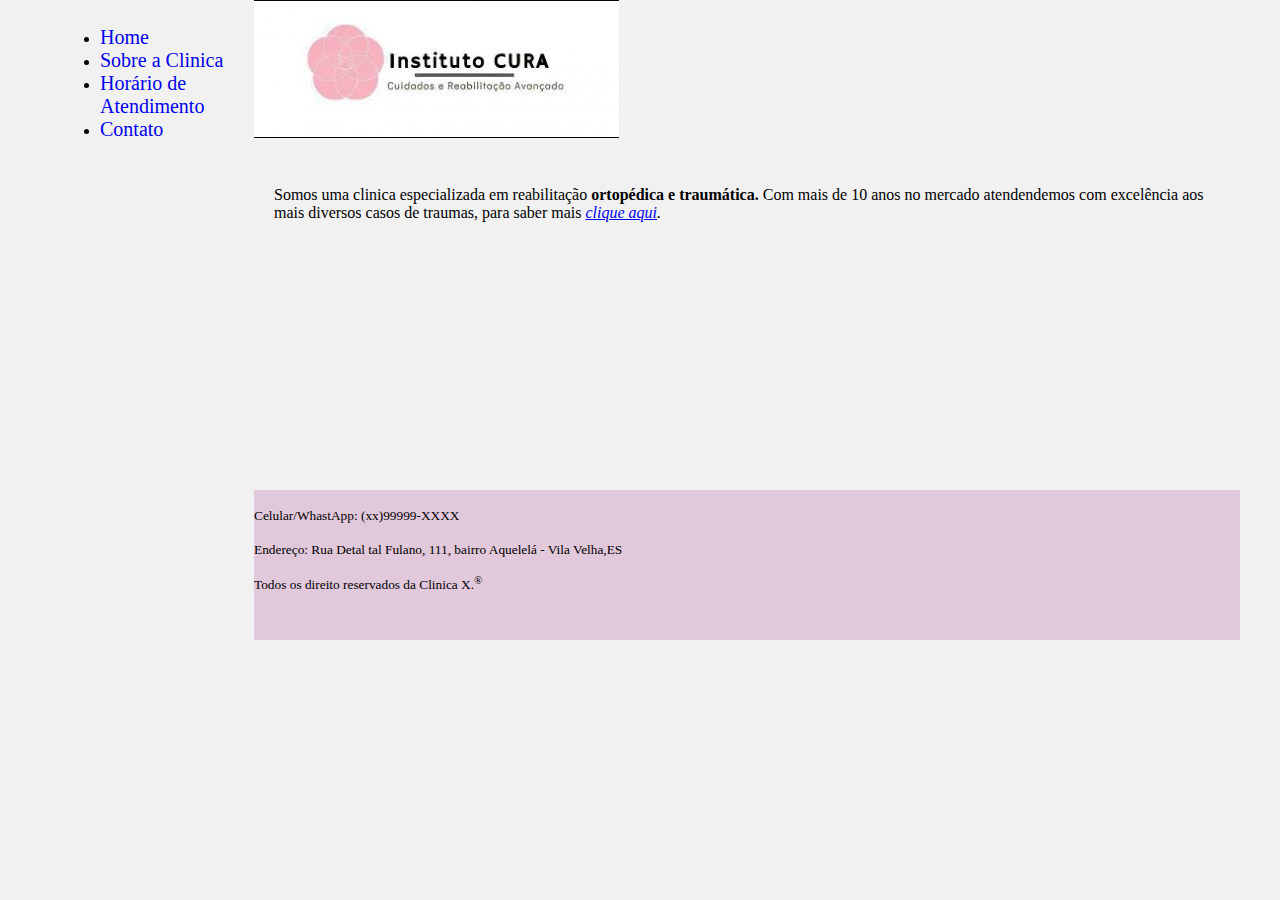
<file: index.html>
<!DOCTYPE html>
<html lang="en">
<head>
    <meta charset="UTF-8">
    <meta http-equiv="X-UA-Compatible" content="IE=edge">
    <meta name="viewport" content="width=device-width, initial-scale=1.0">
    <title>Clínica Cura X</title>
    <link rel="stylesheet" href="base.css">
</head>
<body>
    <div class="wrapper">
        <div class="menu">
            <!-- Aqui vai o seu menu -->
            <ul>
                <li><a href="index.html">Home</a></li>
                <li><a href="sobre.html">Sobre a Clinica</a></li>
                <li><a href="horario.html">Horário de Atendimento</a></li>
                <li><a href="contato.html">Contato</a></li>
                
            </ul>
        </div>

        <div class="main">
            <div class="header">
                <img src="./assets/logo.jpeg" alt="">
            </div>
    
            <div class="content">
               <p>
                Somos uma clinica especializada em reabilitação <strong>ortopédica e traumática.</strong> Com mais de 10 anos no mercado atendendemos com excelência aos mais diversos casos de traumas, para saber mais <i><a href="sobre.html">clique aqui</a>.</i>
               </p>

            </div>
    
            <div class="footer">
                <p><small>Celular/WhastApp: (xx)99999-XXXX</small></p>
                <p><small>Endereço: Rua Detal tal Fulano, 111, bairro Aquelelá - Vila Velha,ES</small></p>
                <p><small>Todos os direito reservados da Clinica X.<sup>®</sup></small></p>
            </div>
        </div>
    </div>
</body>
</html>
</file>
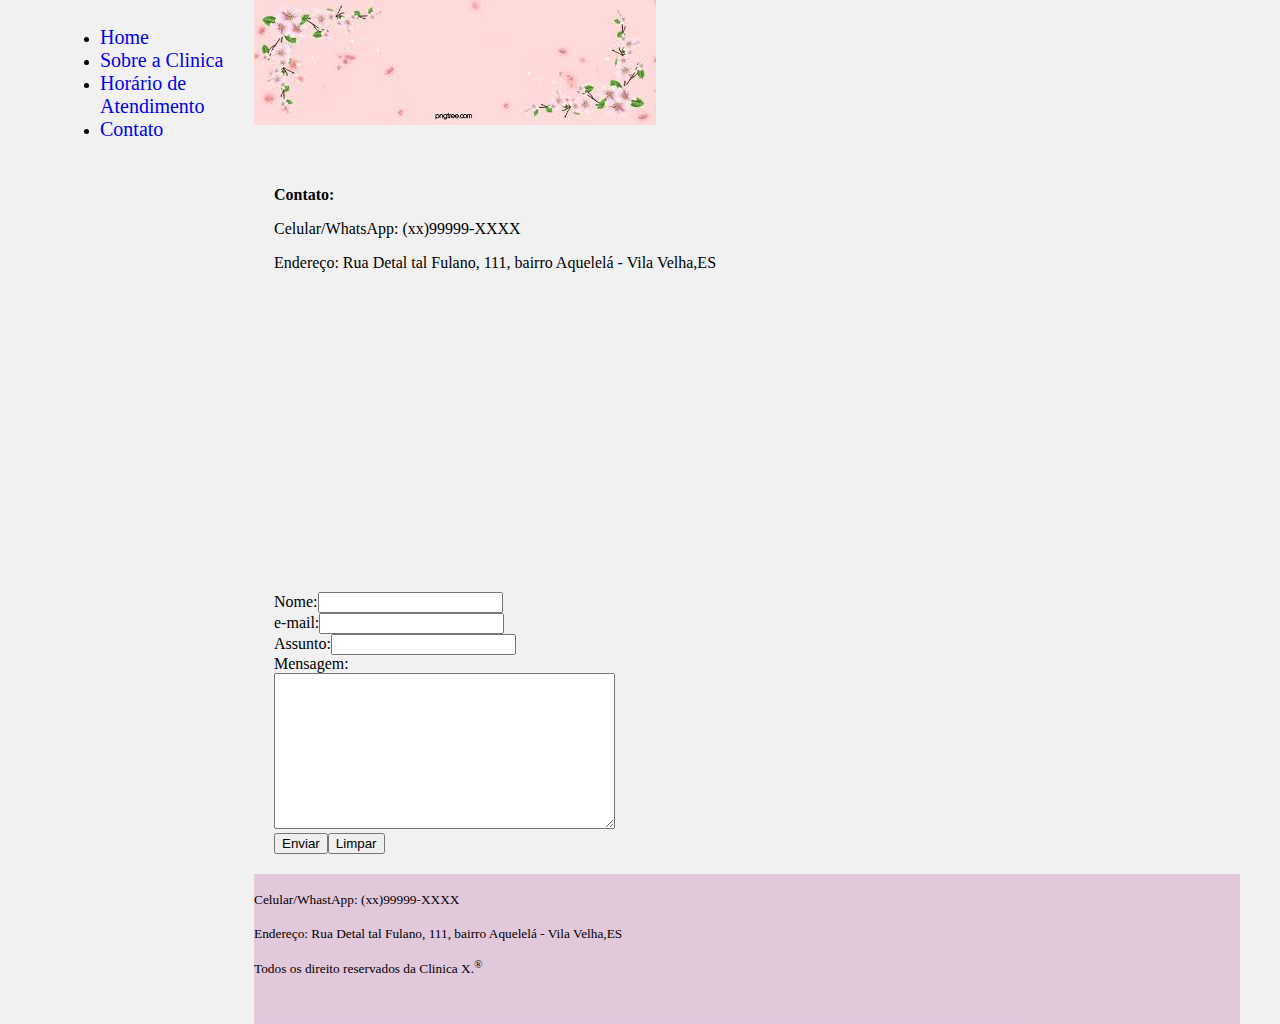
<file: contato.html>
<!DOCTYPE html>
<html lang="en">
  <head>
    <meta charset="UTF-8" />
    <meta http-equiv="X-UA-Compatible" content="IE=edge" />
    <meta name="viewport" content="width=device-width, initial-scale=1.0" />
    <title>Clínica Cura X</title>
    <link rel="stylesheet" href="base.css" />
  </head>
  <body>
    <div class="wrapper">
      <div class="menu">
        <ul>
          <li><a href="index.html">Home</a></li>
          <li><a href="sobre.html">Sobre a Clinica</a></li>
          <li><a href="horario.html">Horário de Atendimento</a></li>
          <li><a href="contato.html">Contato</a></li>
        </ul>
      </div>

      <div class="main">
        <div class="header">
          <img src="./assets/banner2.jpeg" alt="" />
        </div>

        <div class="content">
          <p><strong>Contato:</strong></p>
          <p>Celular/WhatsApp: (xx)99999-XXXX</p>
          <p>Endereço: Rua Detal tal Fulano, 111, bairro Aquelelá - Vila Velha,ES</p>
          <iframe
            src="https://www.google.com/maps/embed?pb=!1m18!1m12!1m3!1d14964.467209815808!2d-40.318308949480546!3d-20.336792867293656!2m3!1f0!2f0!3f0!3m2!1i1024!2i768!4f13.1!3m3!1m2!1s0xb8162045b0ea1d%3A0x6861d41f42abd92d!2sRestaurante%20Sabor%20da%20Gl%C3%B3ria!5e0!3m2!1spt-BR!2sbr!4v1722277712533!5m2!1spt-BR!2sbr"
            width="400"
            height="300"
            style="border: 0"
            allowfullscreen=""
            loading="lazy"
            referrerpolicy="no-referrer-when-downgrade"></iframe>
          <form action="">
            <label for="Name">Nome:</label><input type="text" /> <br />
            <label for="email">e-mail:</label><input type="email" /> <br />
            <label for="subject">Assunto:</label><input type="text" /> <br />
            <label>Mensagem:</label><br />
            <textarea name="message" rows="10" cols="40"></textarea> <br />
            <button type="submit">Enviar</button
            ><button type="reset">Limpar</button>
          </form>
        </div>

        <div class="footer">
          <p><small>Celular/WhastApp: (xx)99999-XXXX</small></p>
          <p><small>Endereço: Rua Detal tal Fulano, 111, bairro Aquelelá - Vila Velha,ES</small></p>
          <p><small>Todos os direito reservados da Clinica X.<sup>®</sup></small></p>
        </div>
      </div>
    </div>
  </body>
</html>
</file>
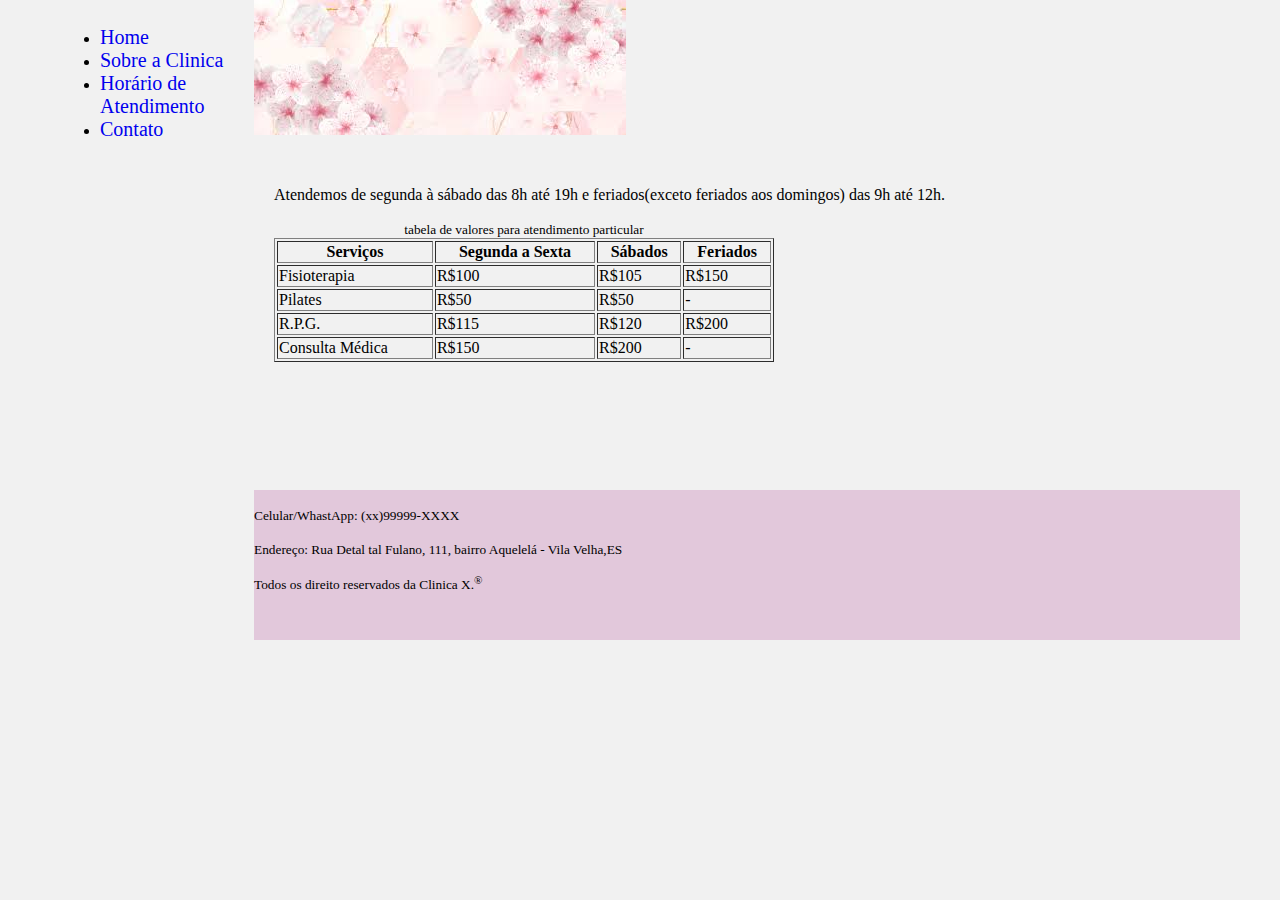
<file: horario.html>
<!DOCTYPE html>
<html lang="en">
  <head>
    <meta charset="UTF-8" />
    <meta http-equiv="X-UA-Compatible" content="IE=edge" />
    <meta name="viewport" content="width=device-width, initial-scale=1.0" />
    <title>Clínica Cura X</title>
    <link rel="stylesheet" href="base.css" />
  </head>
  <body>
    <div class="wrapper">
      <div class="menu">
        <!-- Aqui vai o seu menu -->
        <ul>
          <li><a href="index.html">Home</a></li>
          <li><a href="sobre.html">Sobre a Clinica</a></li>
          <li><a href="horario.html">Horário de Atendimento</a></li>
          <li><a href="contato.html">Contato</a></li>
        </ul>
      </div>

      <div class="main">
        <div class="header">
          <img src="./assets/banner3.jpeg" alt="" />
        </div>

        <div class="content">
          <p>
            Atendemos de segunda à sábado das 8h até 19h e feriados(exceto
            feriados aos domingos) das 9h até 12h.
          </p>
          <table style="width: 500px" border="1">
            <caption>
              <small>tabela de valores para atendimento particular</small>
            </caption>
            <thead>
              <tr>
                <th>Serviços</th>
                <th>Segunda a Sexta</th>
                <th>Sábados</th>
                <th>Feriados</th>
              </tr>
            </thead>
            <tbody>
              <tr>
                <td>Fisioterapia</td>
                <td>R$100</td>
                <td>R$105</td>
                <td>R$150</td>
              </tr>
              <tr>
                <td>Pilates</td>
                <td>R$50</td>
                <td>R$50</td>
                <td>-</td>
              </tr>
              <tr>
                <td>R.P.G.</td>
                <td>R$115</td>
                <td>R$120</td>
                <td>R$200</td>
              </tr>
              <tr>
                <td>Consulta Médica</td>
                <td>R$150</td>
                <td>R$200</td>
                <td>-</td>
              </tr>
            </tbody>
          </table>
        </div>

        <div class="footer">
          <p><small>Celular/WhastApp: (xx)99999-XXXX</small></p>
          <p><small>Endereço: Rua Detal tal Fulano, 111, bairro Aquelelá - Vila Velha,ES</small></p>
          <p><small>Todos os direito reservados da Clinica X.<sup>®</sup></small></p>
        </div>
      </div>
    </div>
  </body>
</html>
</file>
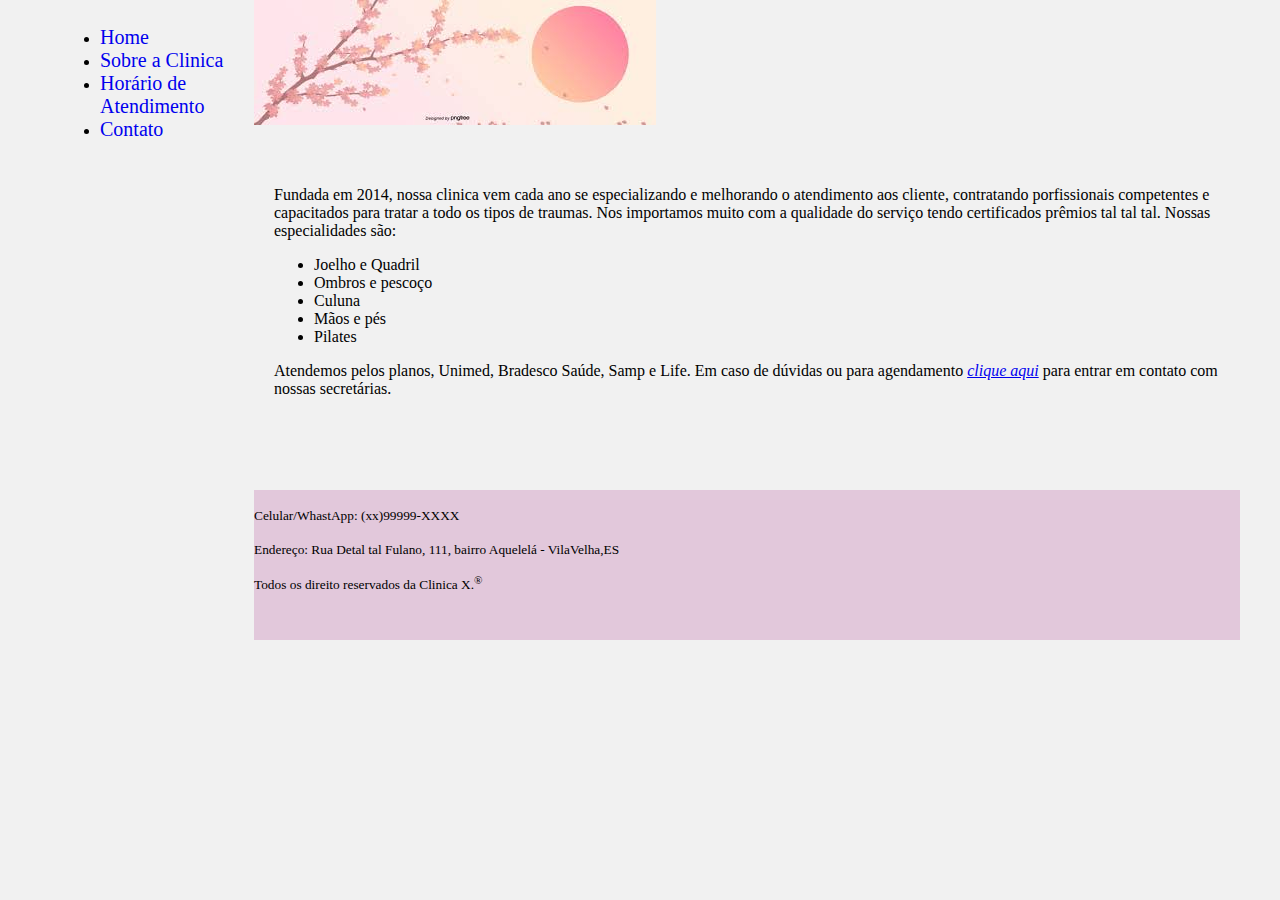
<file: sobre.html>
<!DOCTYPE html>
<html lang="en">
  <head>
    <meta charset="UTF-8" />
    <meta http-equiv="X-UA-Compatible" content="IE=edge" />
    <meta name="viewport" content="width=device-width, initial-scale=1.0" />
    <title>Clínica Cura X</title>
    <link rel="stylesheet" href="base.css" />
  </head>
  <body>
    <div class="wrapper">
      <div class="menu">
        <!-- Aqui vai o seu menu -->
        <ul>
          <li><a href="index.html">Home</a></li>
          <li><a href="sobre.html">Sobre a Clinica</a></li>
          <li><a href="horario.html">Horário de Atendimento</a></li>
          <li><a href="contato.html">Contato</a></li>
        </ul>
      </div>

      <div class="main">
        <div class="header">
          <img
            src="./assets/banner.jpeg"
            alt="Galho com flores de cerejeira a esquerda e um Sol rosa alanjado á direita" />
        </div>

        <div class="content">
          <p>
            Fundada em 2014, nossa clinica vem cada ano se especializando e
            melhorando o atendimento aos cliente, contratando porfissionais
            competentes e capacitados para tratar a todo os tipos de traumas.
            Nos importamos muito com a qualidade do serviço tendo certificados
            prêmios tal tal tal. Nossas especialidades são:
          </p>
          <ul>
            <li>Joelho e Quadril</li>
            <li>Ombros e pescoço</li>
            <li>Culuna</li>
            <li>Mãos e pés</li>
            <li>Pilates</li>
          </ul>
          <p>
            Atendemos pelos planos, Unimed, Bradesco Saúde, Samp e Life. Em caso
            de dúvidas ou para agendamento
            <i><a href="contato.html">clique aqui</a></i> para entrar em contato
            com nossas secretárias.
          </p>
        </div>

        <div class="footer">
          <p><small>Celular/WhastApp: (xx)99999-XXXX</small></p>
          <p><small>Endereço: Rua Detal tal Fulano, 111, bairro Aquelelá - VilaVelha,ES</small></p>
          <p><small>Todos os direito reservados da Clinica X.<sup>®</sup></small></p>
        </div>
      </div>
    </div>
  </body>
</html>
</file>
<file: base.css>
html,
body {
  margin: 0;
}
body {
  background-color: #f1f1f1;
  display: flex;
  justify-content: center;
}

.wrapper {
  width: 1200px;
  display: flex;
  margin: 0 auto;
}
.main {
  display: flex;
  flex-flow: column;
  width: 85%;
}
.menu {
  width: 15%;

  padding: 10px 20px 0px;
}
.header {
  min-height: 150px;
  
}

.content {
  min-height: 300px;
  padding: 20px;
}

.footer {
  background-color: rgba(184, 82, 158, 0.253);
  min-height: 150px;
}

li a {
  padding: 10px 0;
  font-size: 20px;
  text-decoration: none;
}
</file>
